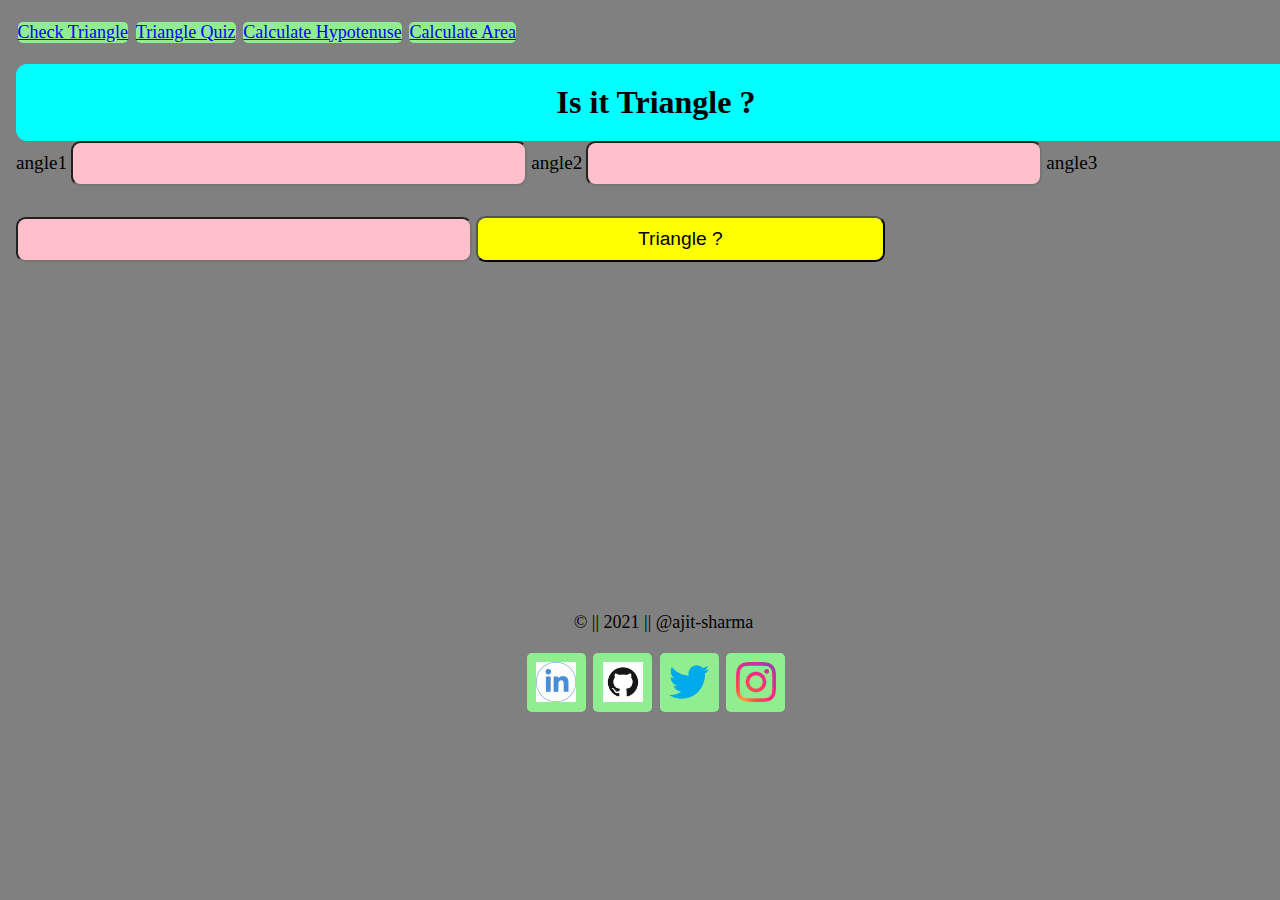
<file: index.html>
<!DOCTYPE html>
<html lang="en">

<head>
    <meta charset="UTF-8">
    <meta http-equiv="X-UA-Compatible" content="IE=edge">
    <meta name="viewport" content="width=device-width, initial-scale=1.0">
    <title>Fun-with-Triangle</title>
    <link href="style.css" rel="stylesheet" />
</head>

<body>
    <nav>
        <a class="links" href="index.html">Check Triangle</a>
        <a class="links" href="quiz.html"> Triangle Quiz</a>
        <a class="links" href="hypotenuse.html">Calculate Hypotenuse </a>
        <a class="links" href="area.html">Calculate Area </a>
    </nav>

    <h1> Is it Triangle ?</h1>

    <label for="angle1">angle1</label>
    <input type="number" class="angle-input">
    <label for="angle1">angle2</label>
    <input type="number" class="angle-input">
    <label for="angle3">angle3</label>
    <input type="number" class="angle-input">
    <button id="is-triangle-btn">Triangle ?</button>
    <div id="output"></div>
    <footer>
        <p>© || 2021 || @ajit-sharma</p>
        <ul class=" footer-list ">
            <li>
                <a class="links " href="https://linkedin.com/in/itsajitsharma/ " target="_blank ">
                    <img src="images/linkedin.png " alt="linkedIn" />
                </a>
            </li>
            <li>
                <a class="links " href="https://github.com/ajit-sharmaGH/" target="_blank">
                    <img src="images/github.png " alt="github" />
                </a>
            </li>

            <li>
                <a class="links " href="https://twitter.com/its_AjitSharma " target="_blank ">
                    <img src="images/twitter.png " alt="twitter" />
                </a>
            </li>
            <li>
                <a class="links " href="https://www.instagram.com/its.ajit.sharma " target="_blank ">
                    <img src="images/instagram.png " alt="instagram" />
                </a>
            </li>
        </ul>
    </footer>


</body>
<script src="index.js"></script>

</html>
</file>
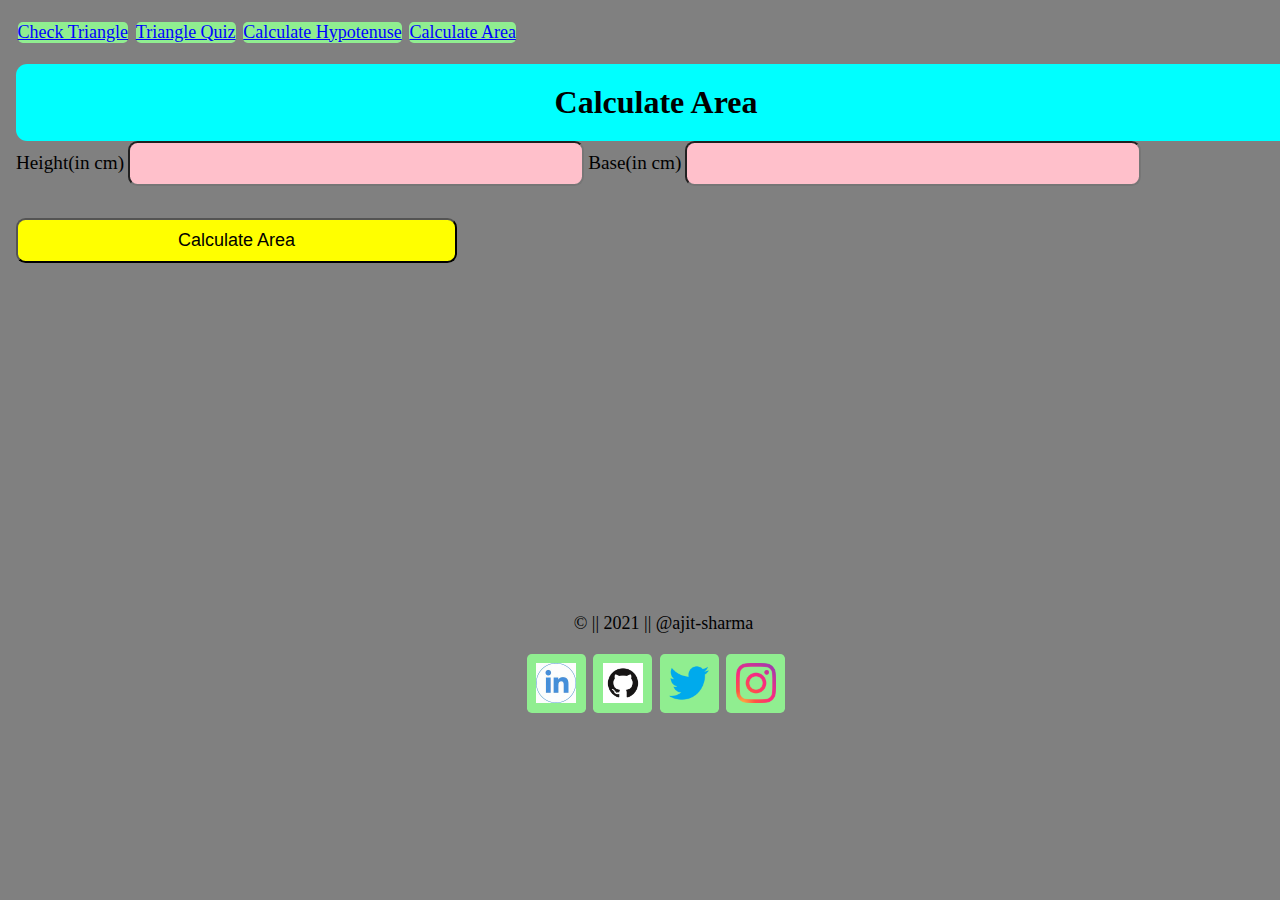
<file: area.html>
<!DOCTYPE html>
<html lang="en">

<head>
    <meta charset="UTF-8">
    <meta http-equiv="X-UA-Compatible" content="IE=edge">
    <meta name="viewport" content="width=device-width, initial-scale=1.0">
    <title>Hypotenuse</title>
    <link href="style.css" rel="stylesheet" />
</head>

<body>
    <nav>
        <a class="links" href="index.html">Check Triangle </a>
        <a class="links" href="quiz.html"> Triangle Quiz</a>
        <a class="links" href="hypotenuse.html">Calculate Hypotenuse </a>
        <a class="links" href="area.html">Calculate Area </a>
    </nav>
    <h1>Calculate Area</h1>
    <label>Height(in cm)</label>
    <input type="number" class="area-input" />
    <label>Base(in cm)</label>
    <input type="number" class="area-input" />
    <button id="area-btn">Calculate Area</button>
    <div id="areaOutput"></div>
    <footer>
        <p>© || 2021 || @ajit-sharma</p>
        <ul class=" footer-list ">
            <li>
                <a class="links " href="https://linkedin.com/in/itsajitsharma/ " target="_blank ">
                    <img src="images/linkedin.png " alt="linkedIn" />
                </a>
            </li>
            <li>
                <a class="links " href="https://github.com/ajit-sharmaGH/" target="_blank">
                    <img src="images/github.png " alt="github" />
                </a>
            </li>

            <li>
                <a class="links " href="https://twitter.com/its_AjitSharma " target="_blank ">
                    <img src="images/twitter.png " alt="twitter" />
                </a>
            </li>
            <li>
                <a class="links " href="https://www.instagram.com/its.ajit.sharma " target="_blank ">
                    <img src="images/instagram.png " alt="instagram" />
                </a>
            </li>
        </ul>
    </footer>
</body>
<script src="area.js"></script>

</html>
</file>
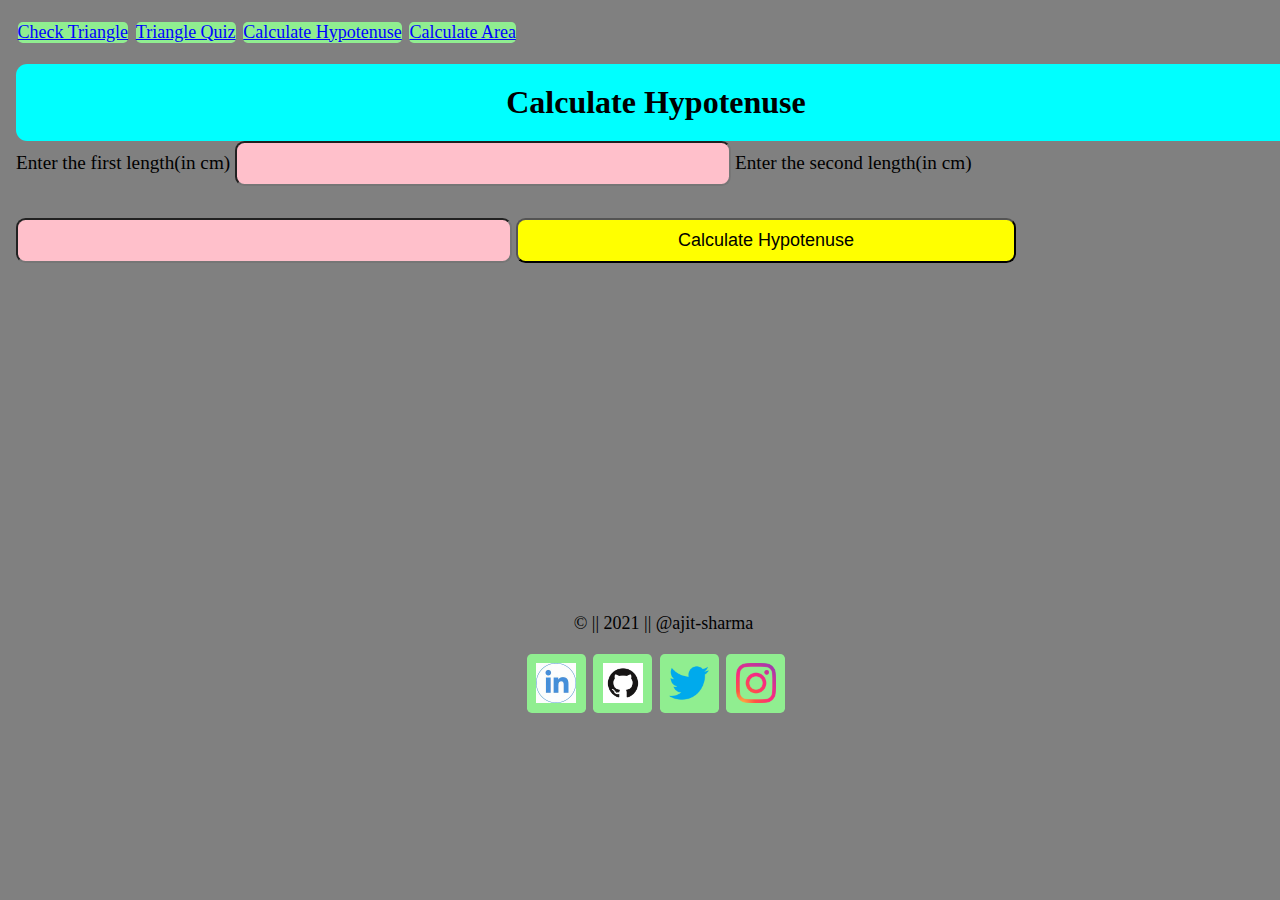
<file: hypotenuse.html>
<!DOCTYPE html>
<html lang="en">

<head>
    <meta charset="UTF-8">
    <meta http-equiv="X-UA-Compatible" content="IE=edge">
    <meta name="viewport" content="width=device-width, initial-scale=1.0">
    <title>Hypotenuse</title>
    <link href="style.css" rel="stylesheet" />
</head>

<body>
    <nav>
        <a class="links" href="index.html">Check Triangle</a>
        <a class="links" href="quiz.html"> Triangle Quiz</a>
        <a class="links" href="hypotenuse.html">Calculate Hypotenuse </a>
        <a class="links" href="area.html">Calculate Area </a>
    </nav>
    <h1>Calculate Hypotenuse</h1>
    <label>Enter the first length(in cm) </label>
    <input type="number" class="side-input" />
    <label>Enter the second length(in cm)</label>
    <input type="number" class="side-input" />
    <button id="hypotenuse-btn">Calculate Hypotenuse</button>
    <div id="output"></div>
    <footer>
        <p>© || 2021 || @ajit-sharma</p>
        <ul class=" footer-list ">
            <li>
                <a class="links " href="https://linkedin.com/in/itsajitsharma/ " target="_blank ">
                    <img src="images/linkedin.png " alt="linkedIn" />
                </a>
            </li>
            <li>
                <a class="links " href="https://github.com/ajit-sharmaGH/" target="_blank">
                    <img src="images/github.png " alt="github" />
                </a>
            </li>

            <li>
                <a class="links " href="https://twitter.com/its_AjitSharma " target="_blank ">
                    <img src="images/twitter.png " alt="twitter" />
                </a>
            </li>
            <li>
                <a class="links " href="https://www.instagram.com/its.ajit.sharma " target="_blank ">
                    <img src="images/instagram.png " alt="instagram" />
                </a>
            </li>
        </ul>
    </footer>

</body>
<script src="hypotenuse.js"></script>

</html>
</file>
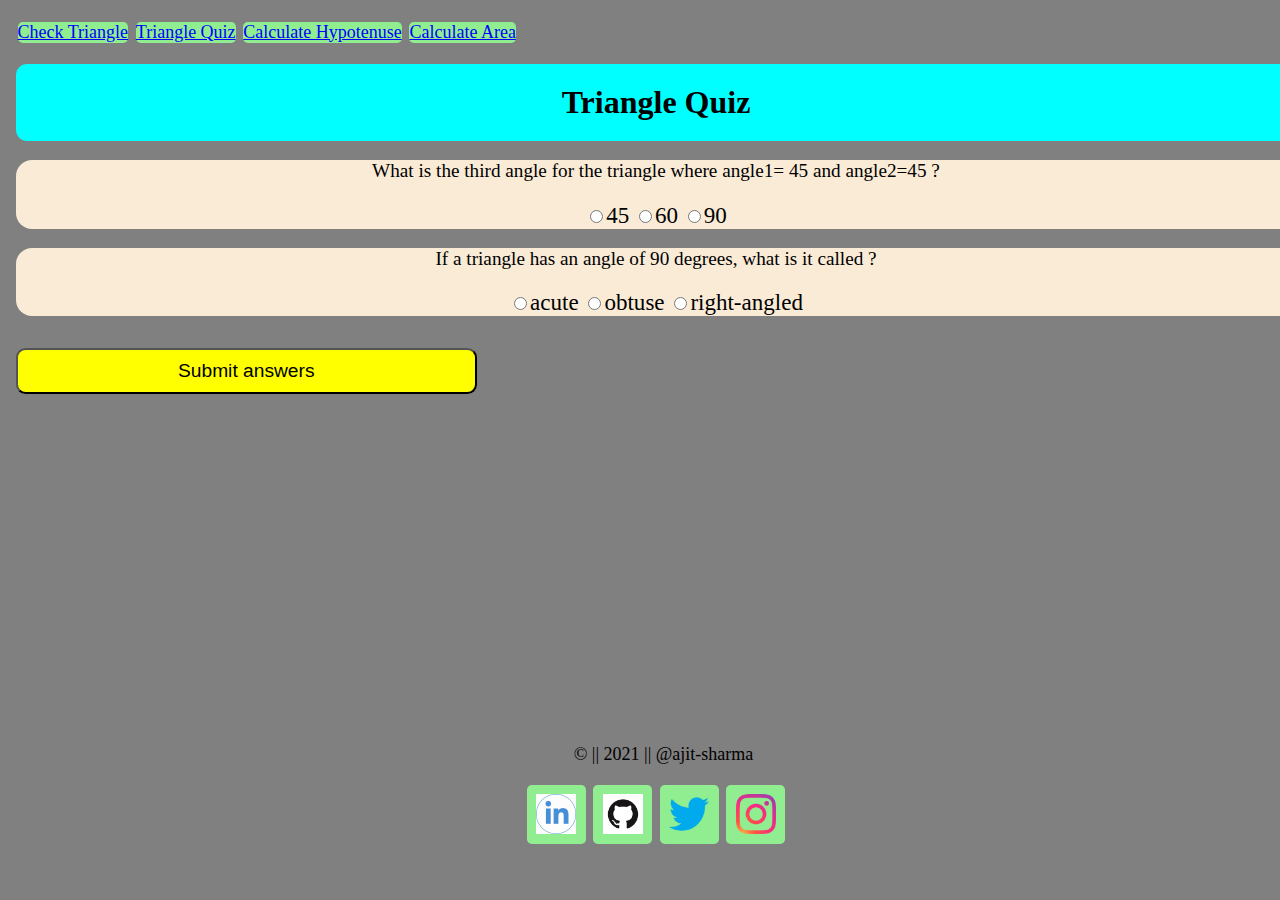
<file: quiz.html>
<!DOCTYPE html>
<html lang="en">

<head>
    <meta charset="UTF-8">
    <meta http-equiv="X-UA-Compatible" content="IE=edge">
    <meta name="viewport" content="width=device-width, initial-scale=1.0">
    <title> Triangle Quiz</title>
    <link href="style.css" rel="stylesheet" />
</head>

<body>
    <nav>
        <a class="links" href="index.html">Check Triangle</a>
        <a class="links" href="quiz.html"> Triangle Quiz</a>
        <a class="links" href="hypotenuse.html">Calculate Hypotenuse </a>
        <a class="links" href="area.html">Calculate Area </a>
    </nav>
    <h1>Triangle Quiz</h1>
    <form class="quiz-form">
        <div class="question-container">
            <p>What is the third angle for the triangle where angle1= 45 and angle2=45 ?</p>
            <label><input type="radio" name="quiz1" value="45" />45</label> <label><input type="radio" name="quiz1"
                    value="60" />60</label>
            <label><input type="radio" name="quiz1" value="90" />90</label>
        </div>
        <div class="question-container">

            <div class="question-container">
                <p>If a triangle has an angle of 90 degrees, what is it called ?</p>
                <label><input type="radio" name="quiz2" value="acute" />acute</label> <label><input type="radio"
                        name="quiz2" value="obtuse" />obtuse</label>
                <label><input type="radio" name="quiz2" value="right-angled" />right-angled</label>
            </div>
        </div>
    </form>
    <button id="submit-answer-btn">Submit answers</button>
    <div id="output"></div>
    <footer>
        <p>© || 2021 || @ajit-sharma</p>
        <ul class=" footer-list ">
            <li>
                <a class="links " href="https://linkedin.com/in/itsajitsharma/ " target="_blank ">
                    <img src="images/linkedin.png " alt="linkedIn" />
                </a>
            </li>
            <li>
                <a class="links " href="https://github.com/ajit-sharmaGH/" target="_blank">
                    <img src="images/github.png " alt="github" />
                </a>
            </li>

            <li>
                <a class="links " href="https://twitter.com/its_AjitSharma " target="_blank ">
                    <img src="images/twitter.png " alt="twitter" />
                </a>
            </li>
            <li>
                <a class="links " href="https://www.instagram.com/its.ajit.sharma " target="_blank ">
                    <img src="images/instagram.png " alt="instagram" />
                </a>
            </li>
        </ul>
    </footer>
</body>
<script src="quiz.js">
</script>

</html>
</file>
<file: style.css>
* {
    padding: 0px;
    /* margin: 0px; */
}

body {
    background-color: grey;
    font-family: cursive;
    width: 100%;
    margin: auto;
    display: block;
    /* flex-direction: column; */
    margin-left: 1rem;
}

h1 {
    text-align: center;
    background-color: aqua;
    border-radius: 1rem;
    -webkit-border-radius: 0.7rem;
    -moz-border-radius: 1rem;
    -ms-border-radius: 1rem;
    -o-border-radius: 1rem;
    margin: auto;
    padding: 20px 100px 20px 100px;
}

nav {
    margin: auto;
    padding: 20px 0px 20px 0px;
    font-size: large;
}

.links {
    text-align: center;
    border-radius: 0.3rem;
    color: blue;
    flex-direction: row;
    background-color: lightgreen;
    margin: 0.1rem;
    -webkit-border-radius: 0.3rem;
    -moz-border-radius: 0.3rem;
    -ms-border-radius: 0.3rem;
    -o-border-radius: 0.3rem;
}

.links:hover {
    color: red;
}

label {
    text-align: center;
    margin-top: 1rem;
    font-size: larger;
}

.angle-input {
    margin: auto;
}

input {
    padding: 10px 110px 10px 110px;
    background-color: pink;
    border-radius: 0.6rem;
    font-size: large;
}

#is-triangle-btn {
    margin: auto;
    background-color: yellow;
    padding: 10px 160px 10px 160px;
    margin-top: 30px;
    border-radius: 0.6rem;
    font-size: larger;
}

.quiz-form {
    margin: auto;
    text-align: center;
    font-size: larger;
}

.question-container {
    background-color: antiquewhite;
    padding: 0px 10px 0px 10px;
    border-radius: 1rem;
    -webkit-border-radius: 1rem;
    -moz-border-radius: 1rem;
    -ms-border-radius: 1rem;
    -o-border-radius: 1rem;
}

#submit-answer-btn {
    margin: auto;
    margin-top: 2rem;
    padding: 10px 160px 10px 160px;
    border-radius: 0.6rem;
    background-color: yellow;
    font-size: larger;
}

#output {
    /* margin: auto;
    
    padding: 10px 80px 0px 80px;
    margin-top: 1rem; */
    margin: auto;
    margin-top: 1rem;
    /* padding: 10px 160px 10px 160px; */
    border-radius: 0.6rem;
    color: lightgreen;
    font-size: x-large;
}

#hypotenuse-btn {
    margin: auto;
    margin-top: 2rem;
    padding: 10px 160px 10px 160px;
    border-radius: 0.6rem;
    background-color: yellow;
    font-size: large;
}

.side-input {
    padding: 10px 130px 10px 130px;
    /* background-color: pink; */
    border-radius: 0.6rem;
    font-size: large;
    margin: auto;
}

.area-input {
    margin: 10px 130px 10px 130px;
    /* background-color: pink; */
    border-radius: 0.6rem;
    font-size: large;
    margin: auto;
}

#area-btn {
    margin: auto;
    margin-top: 2rem;
    padding: 10px 160px 10px 160px;
    border-radius: 0.6rem;
    background-color: yellow;
    font-size: large;
}

#areaOutput {
    margin: auto;
    margin-top: 1rem;
    /* padding: 10px 160px 10px 160px; */
    border-radius: 0.6rem;
    color: lightgreen;
    font-size: x-large;
}

footer {
    text-align: center;
    color: black;
    margin-top: 350px;
    /* margin-bottom: 270px; */
}

footer p {
    font-size: large;
    text-align: center;
    padding-left: 15px;
}


/* .footer-list {
margin: 1rem;
}
*/

a,
img,
li {
    display: inline-flex;
    flex-direction: row;
}

img {
    width: 40px;
    margin: 0.6rem;
}
</file>
